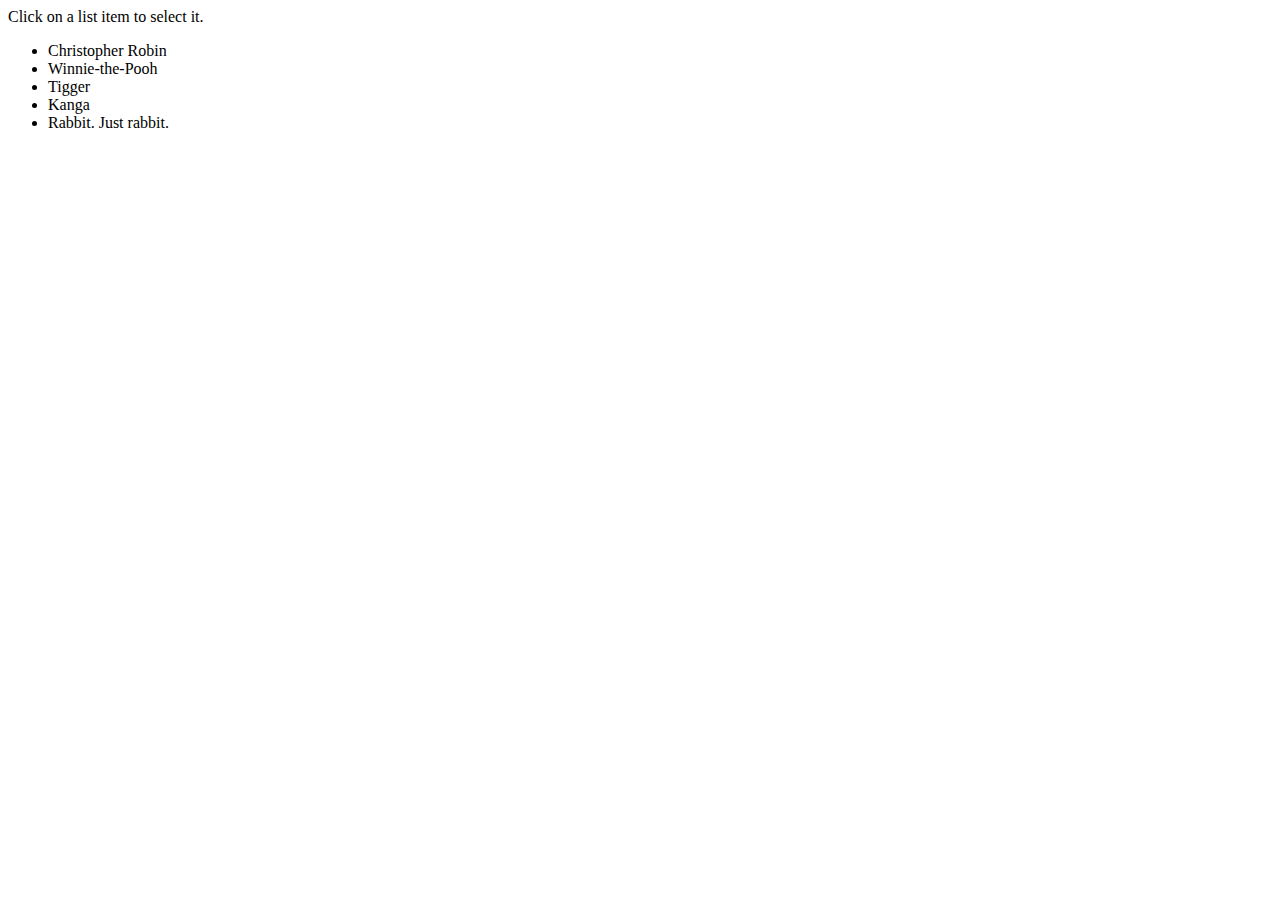
<file: mouse-events-basics/Index.html>
<!DOCTYPE html>
<html lang="en">
<head>
    <meta charset="UTF-8">
    <meta name="viewport" content="width=device-width, initial-scale=1.0">
    <title>Document</title>
    <link rel="stylesheet" href="./style.css">
</head>
<body>
    Click on a list item to select it.
  <br>

  <ul id="ul">
    <li>Christopher Robin</li>
    <li>Winnie-the-Pooh</li>
    <li>Tigger</li>
    <li>Kanga</li>
    <li>Rabbit. Just rabbit.</li>
  </ul>
  <script src="./script.js"></script>
</body>
</html>
</file>
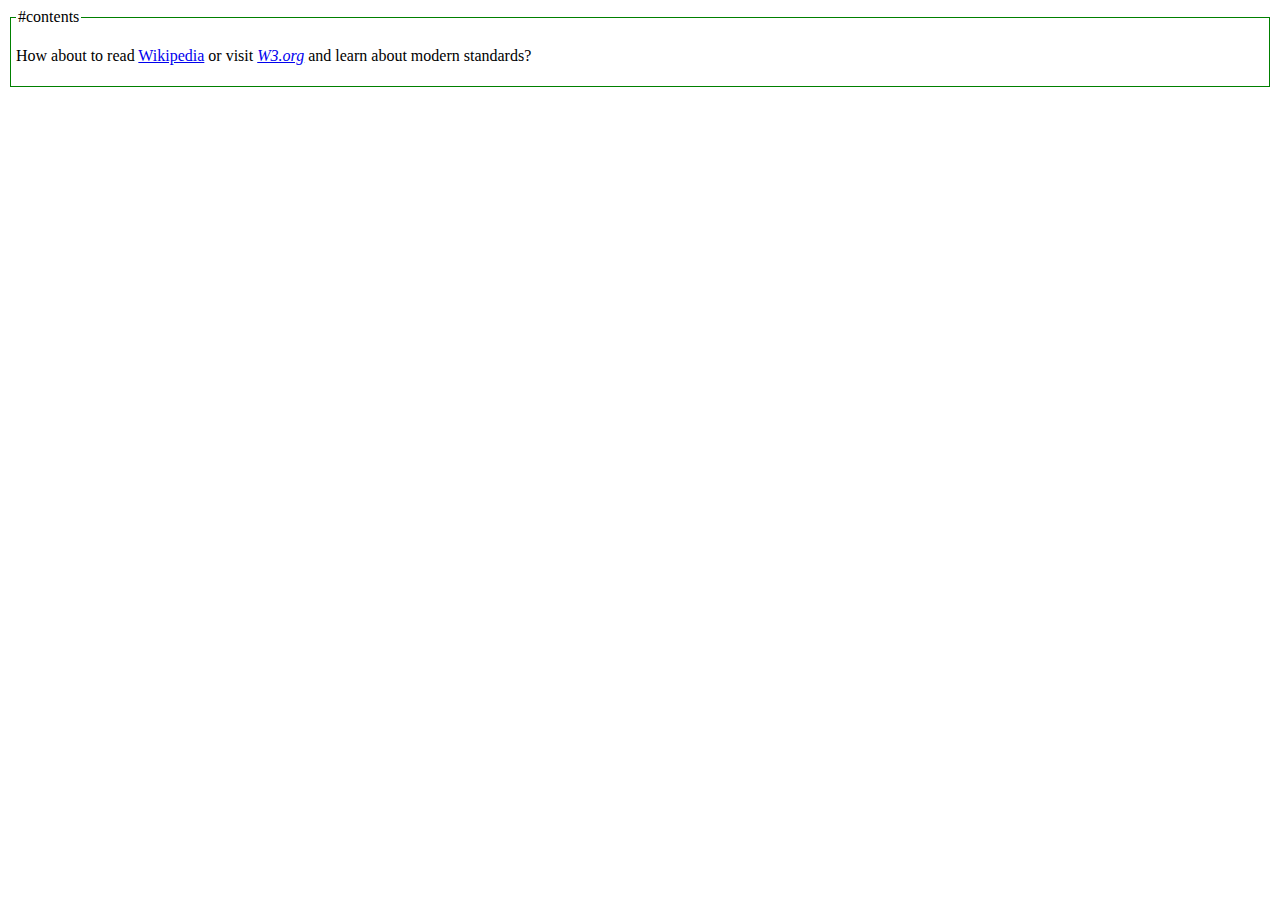
<file: default-browser-action/Catch-links-in-the-element/index.html>
<!DOCTYPE html>
<html lang="en">
<head>
    <meta charset="UTF-8">
    <meta name="viewport" content="width=device-width, initial-scale=1.0">
    <title>Document</title>
    <link rel="stylesheet" href="./style.css">
</head>
<body>
  <fieldset id="contents">
    <legend>#contents</legend>
    <p>
      How about to read <a href="https://wikipedia.org">Wikipedia</a> or visit <a href="https://w3.org"><i>W3.org</i></a> and learn about modern standards?
    </p>
  </fieldset>
  <script src="./script.js"></script>
</body>
</html>
</file>
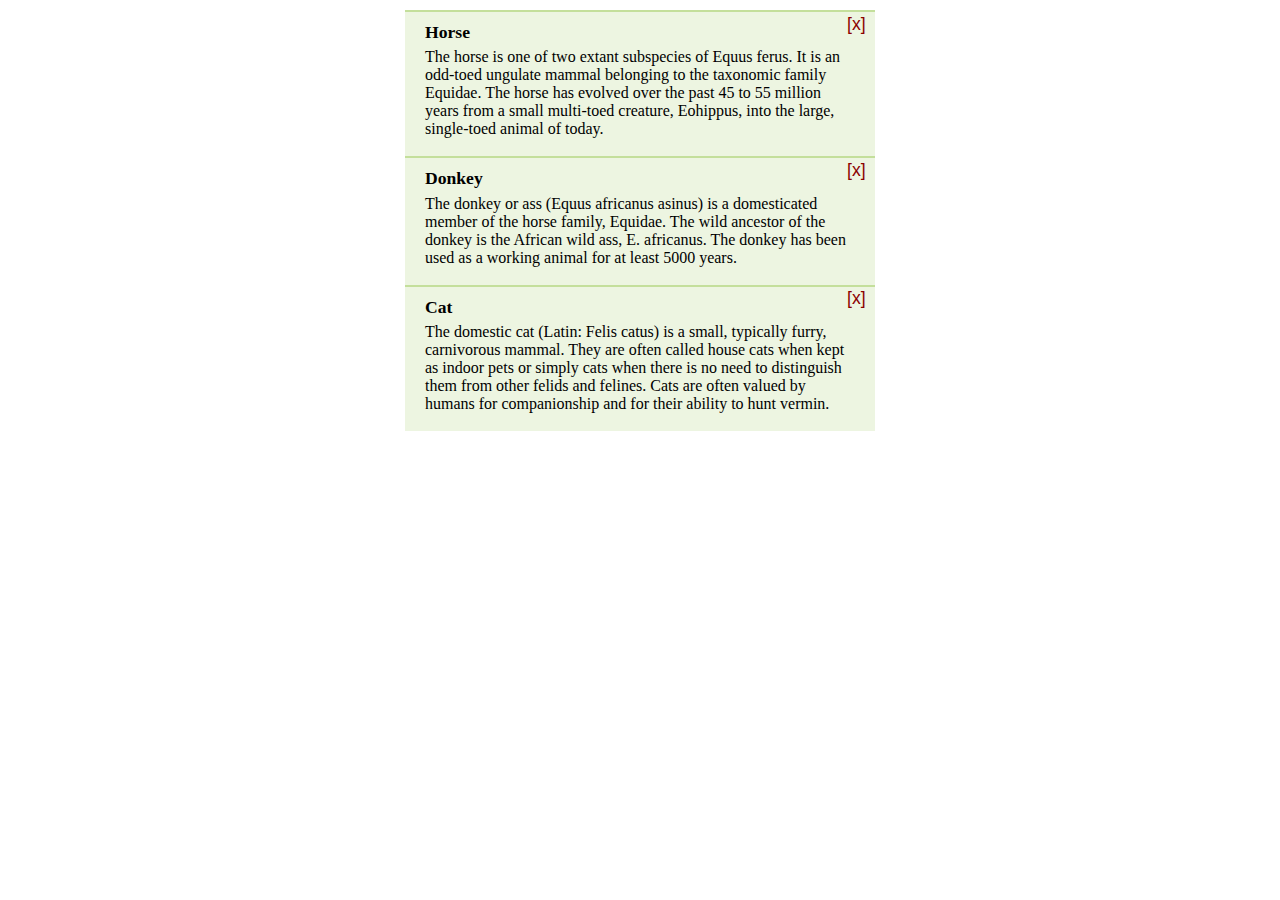
<file: event-delegation/Hide-messages-with-delegation/index.html>
<!DOCTYPE html>
<html lang="en">
<head>
    <meta charset="UTF-8">
    <meta name="viewport" content="width=device-width, initial-scale=1.0">
    <title>Document</title>
    <link rel="stylesheet" href="./style.css">
</head>
<body>
    <div id="container">
        <div class="pane">
          <h3>Horse</h3>
          <p>The horse is one of two extant subspecies of Equus ferus. It is an odd-toed ungulate mammal belonging to the taxonomic family Equidae. The horse has evolved over the past 45 to 55 million years from a small multi-toed creature, Eohippus, into the large, single-toed animal of today.</p>
          <button class="remove-button">[x]</button>
        </div>
        <div class="pane">
          <h3>Donkey</h3>
          <p>The donkey or ass (Equus africanus asinus) is a domesticated member of the horse family, Equidae. The wild ancestor of the donkey is the African wild ass, E. africanus. The donkey has been used as a working animal for at least 5000 years.</p>
          <button class="remove-button">[x]</button>
        </div>
        <div class="pane">
          <h3>Cat</h3>
          <p>The domestic cat (Latin: Felis catus) is a small, typically furry, carnivorous mammal. They are often called house cats when kept as indoor pets or simply cats when there is no need to distinguish them from other felids and felines. Cats are often valued by humans for companionship and for their ability to hunt vermin.
          </p>
          <button class="remove-button">[x]</button>
        </div>
      </div>
      <script src="./script.js"></script>
</body>
</html>
</file>
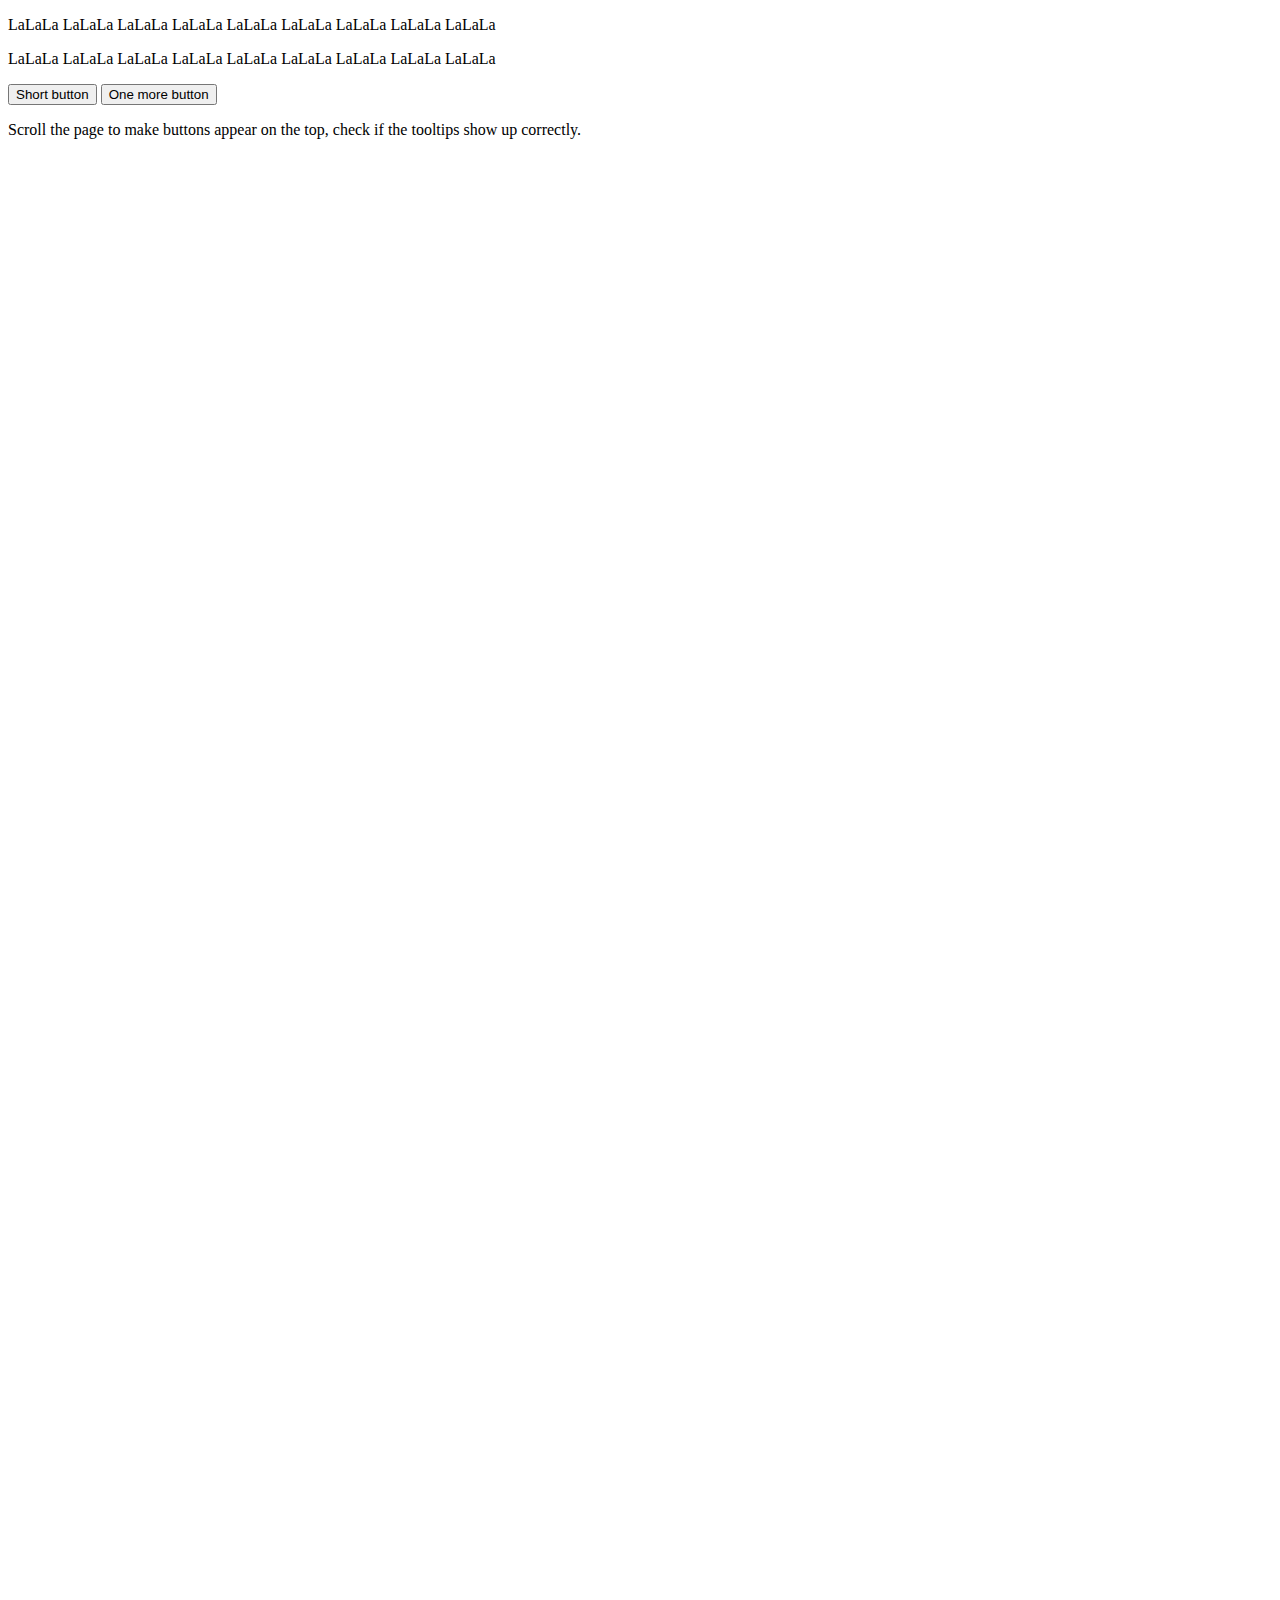
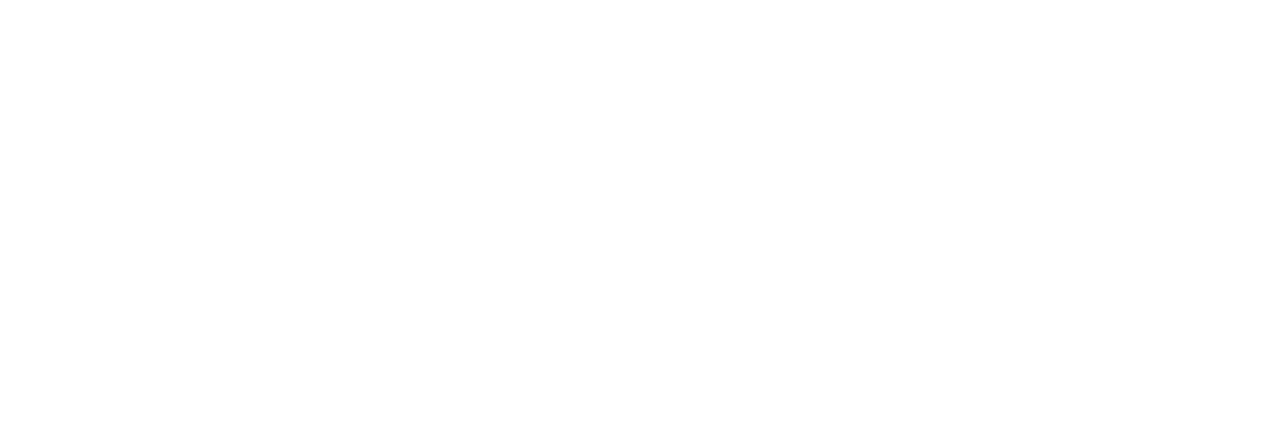
<file: event-delegation/Tooltip-behavior/index.html>
<!DOCTYPE html>
<html lang="en">
<head>
    <meta charset="UTF-8">
    <meta name="viewport" content="width=device-width, initial-scale=1.0">
    <title>Document</title>
    <link rel="stylesheet" href="./style.css">
</head>
<body>
    <p>LaLaLa LaLaLa LaLaLa LaLaLa LaLaLa LaLaLa LaLaLa LaLaLa LaLaLa</p>
    <p>LaLaLa LaLaLa LaLaLa LaLaLa LaLaLa LaLaLa LaLaLa LaLaLa LaLaLa</p>
  
    <button data-tooltip="the tooltip is longer than the element">Short button</button>
    <button data-tooltip="HTML<br>tooltip">One more button</button>
  
    <p>Scroll the page to make buttons appear on the top, check if the tooltips show up correctly.</p>
    <script src="./script.js"></script>
</body>
</html>
</file>
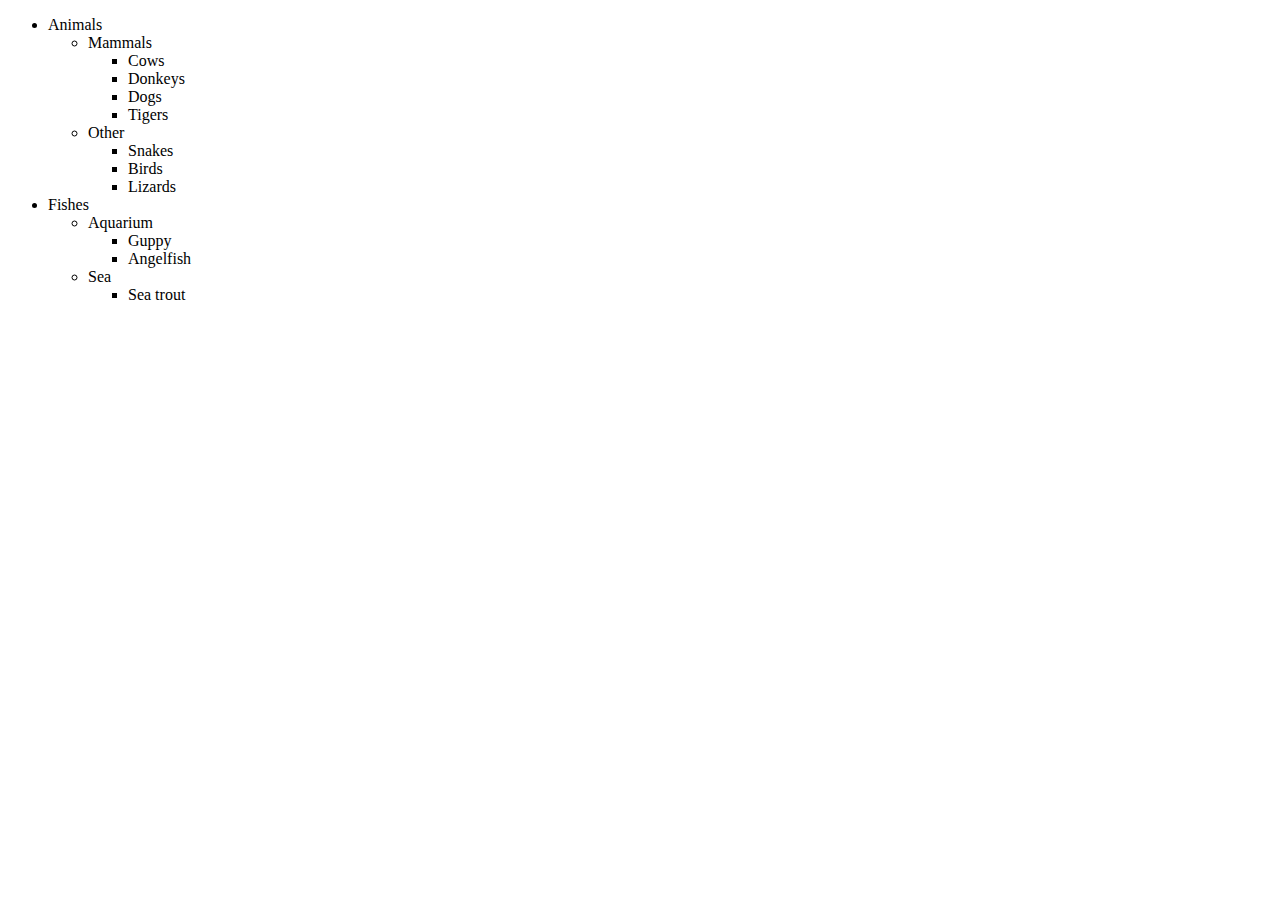
<file: event-delegation/Tree-menu/index.html>
<!DOCTYPE html>
<html lang="en">
<head>
    <meta charset="UTF-8">
    <meta name="viewport" content="width=device-width, initial-scale=1.0">
    <title>Document</title>
    <link rel="stylesheet" href="./style.css">
</head>
<body>
    <ul class="tree" id="tree">
        <li>Animals
          <ul>
            <li>Mammals
              <ul>
                <li>Cows</li>
                <li>Donkeys</li>
                <li>Dogs</li>
                <li>Tigers</li>
              </ul>
            </li>
            <li>Other
              <ul>
                <li>Snakes</li>
                <li>Birds</li>
                <li>Lizards</li>
              </ul>
            </li>
          </ul>
        </li>
        <li>Fishes
          <ul>
            <li>Aquarium
              <ul>
                <li>Guppy</li>
                <li>Angelfish</li>
              </ul>
            </li>
            <li>Sea
              <ul>
                <li>Sea trout</li>
              </ul>
            </li>
          </ul>
        </li>
    </ul>
    <script src="./script.js"></script>
</body>
</html>
</file>
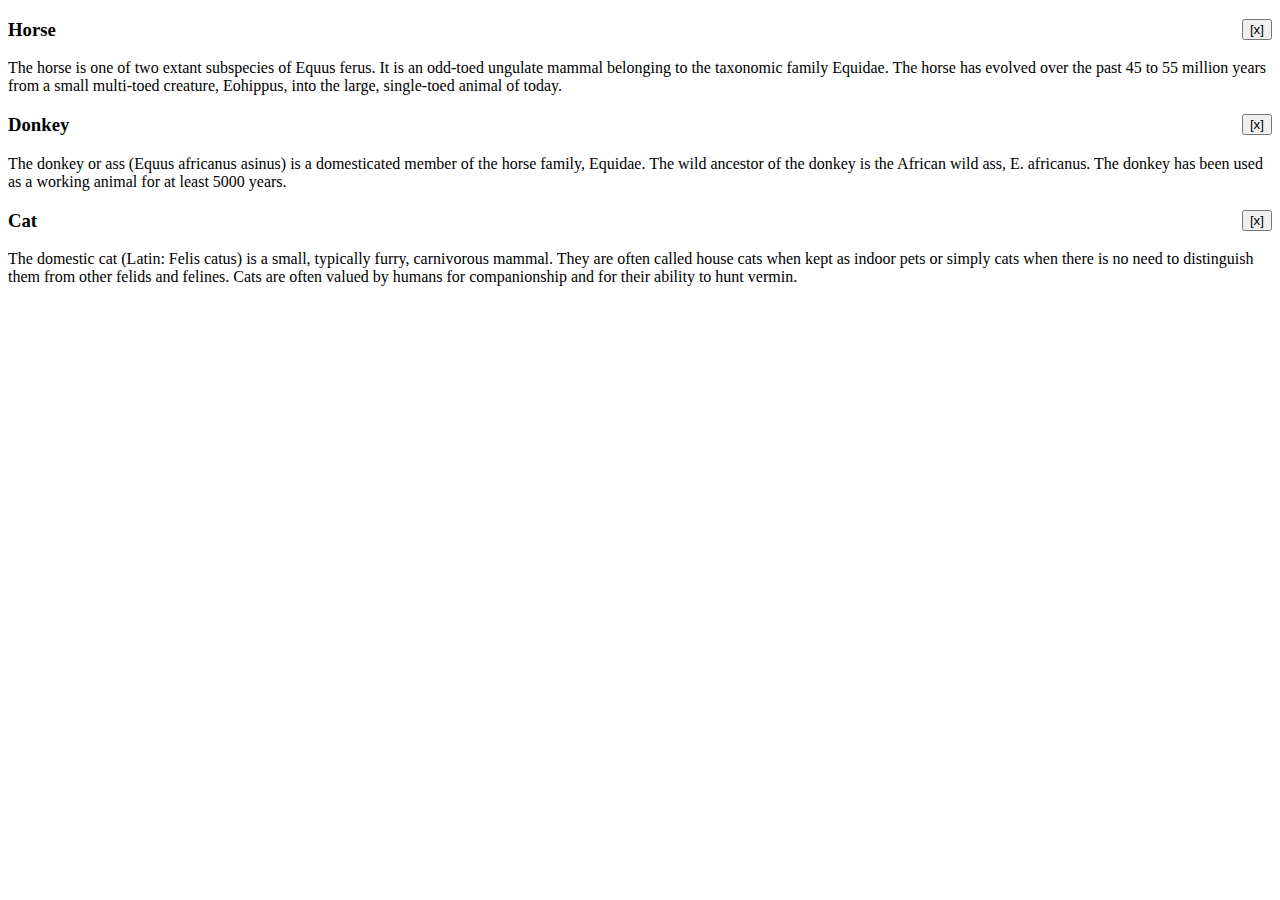
<file: introduction-browser-events-folder/Add-a-closing-button/index.html>
<!DOCTYPE html>
<html lang="en">
<head>
    <meta charset="UTF-8">
    <meta name="viewport" content="width=device-width, initial-scale=1.0">
    <title>Document</title>
    <link rel="stylesheet" href="./style.css">
</head>
<body>

  <div>
    <div class="pane">
      <h3>Horse</h3>
      <p>The horse is one of two extant subspecies of Equus ferus. It is an odd-toed ungulate mammal belonging to the taxonomic family Equidae. The horse has evolved over the past 45 to 55 million years from a small multi-toed creature, Eohippus, into the large, single-toed animal of today.</p>
    </div>
    <div class="pane">
      <h3>Donkey</h3>
      <p>The donkey or ass (Equus africanus asinus) is a domesticated member of the horse family, Equidae. The wild ancestor of the donkey is the African wild ass, E. africanus. The donkey has been used as a working animal for at least 5000 years.</p>
    </div>
    <div class="pane">
      <h3>Cat</h3>
      <p>The domestic cat (Latin: Felis catus) is a small, typically furry, carnivorous mammal. They are often called house cats when kept as indoor pets or simply cats when there is no need to distinguish them from other felids and felines. Cats are often valued by humans for companionship and for their ability to hunt vermin.
      </p>
    </div>
  </div>

    <script src="./script.js"></script>
</body>
</html>
</file>
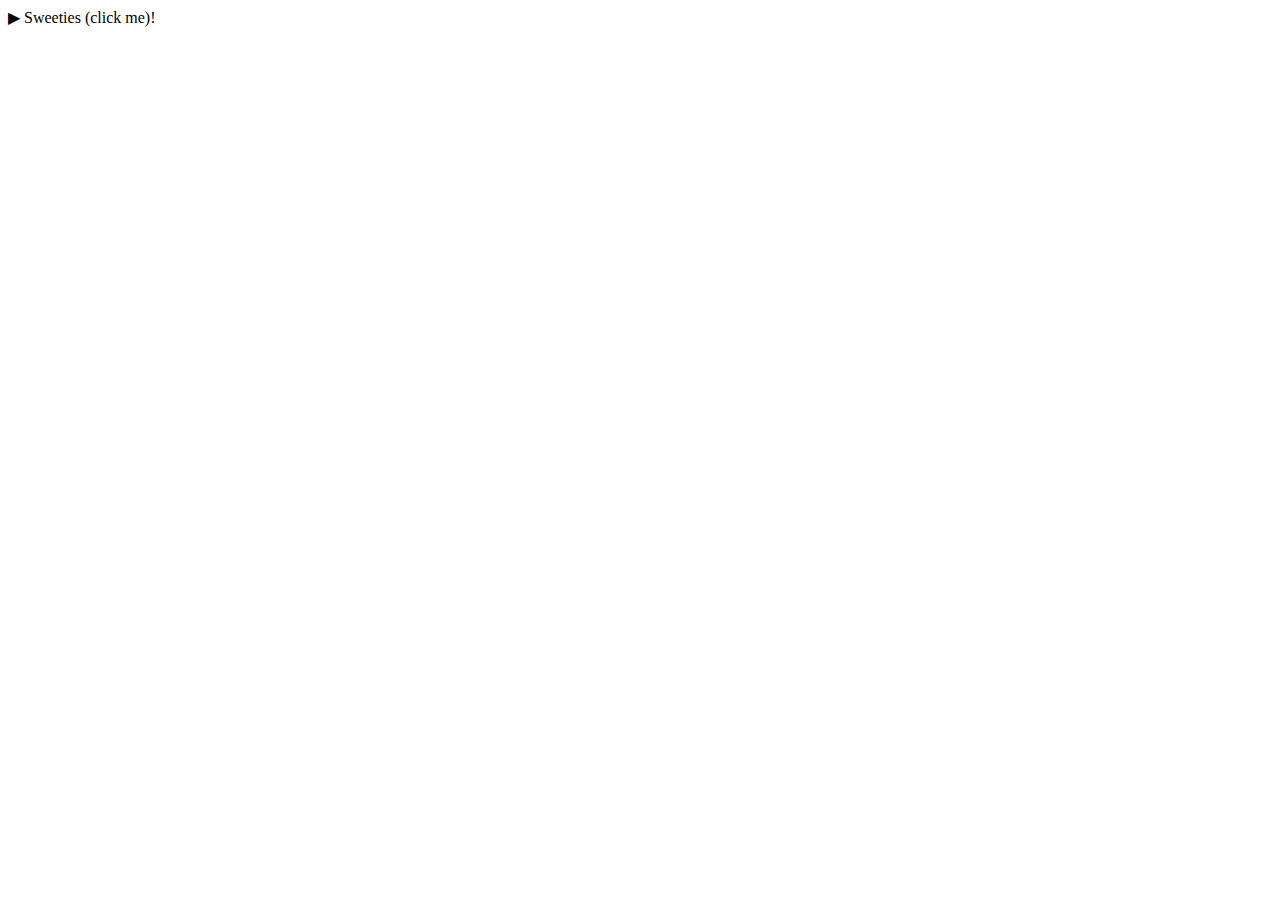
<file: introduction-browser-events-folder/Create-a-sliding-menu/index.html>
<!DOCTYPE html>
<html lang="en">
<head>
    <meta charset="UTF-8">
    <meta name="viewport" content="width=device-width, initial-scale=1.0">
    <title>Document</title>
    <link rel="stylesheet" href="./style.css">
</head>
<body>
  <div class="sweets" id="all">
    <span id="headline"> Sweeties (click me)!</span>
    <ul>
      <li>Cake</li>
      <li>Donut</li>
      <li>Honey</li>
    </ul>
  </div>
    <script src="./script.js"></script>
</body>
</html>
</file>
<file: mouse-events-basics/style.css>
.selected {
    background-color: cornflowerblue;
}

li {
    cursor: pointer;
}
</file>
<file: default-browser-action/Catch-links-in-the-element/style.css>
#contents {
    padding: 5px;
    border: 1px green solid;
}
</file>
<file: event-delegation/Hide-messages-with-delegation/style.css>
body {
    margin: 10px auto;
    width: 470px;
}
  
h3 {
    margin: 0;
    padding-bottom: .3em;
    padding-right: 20px;
    font-size: 1.1em;
}
  
p {
    margin: 0;
    padding: 0 0 .5em;
}
  
.pane {
    background: #edf5e1;
    padding: 10px 20px 10px;
    border-top: solid 2px #c4df9b;
    position: relative;
}
  
.remove-button {
    position: absolute;
    font-size: 110%;
    top: 0;
    color: darkred;
    right: 10px;
    display: block;
    width: 24px;
    height: 24px;
    border: none;
    background: transparent;
    cursor: pointer;
}
</file>
<file: event-delegation/Tooltip-behavior/style.css>
body {
    height: 2000px;
}

.tooltip {
    position: fixed;
    padding: 10px 20px;
    border: 1px solid #b3c9ce;
    border-radius: 4px;
    text-align: center;
    font: italic 14px/1.3 sans-serif;
    color: #333;
    background: #fff;
    box-shadow: 3px 3px 3px rgba(0, 0, 0, .3);
}
</file>
<file: event-delegation/Tree-menu/style.css>
.tree span:hover {
    font-weight: bold;
}

.tree span {
    cursor: pointer;
}
</file>
<file: introduction-browser-events-folder/Add-a-closing-button/style.css>
.remove-button {
    float: right;
}
.pane {
    position: relative;
}
</file>
<file: introduction-browser-events-folder/Create-a-sliding-menu/style.css>
.sweets ul{
    margin: 0;
    padding-left: 10px;
    display: none;
    list-style: none;
}
.sweets #headline {
    cursor: pointer;
}
.sweets #headline::before {
    content: '▶ ';
}

.sweets.open #headline::before {
    content: '▼ ';
}

.sweets.open ul{
    display: block;
}
</file>
